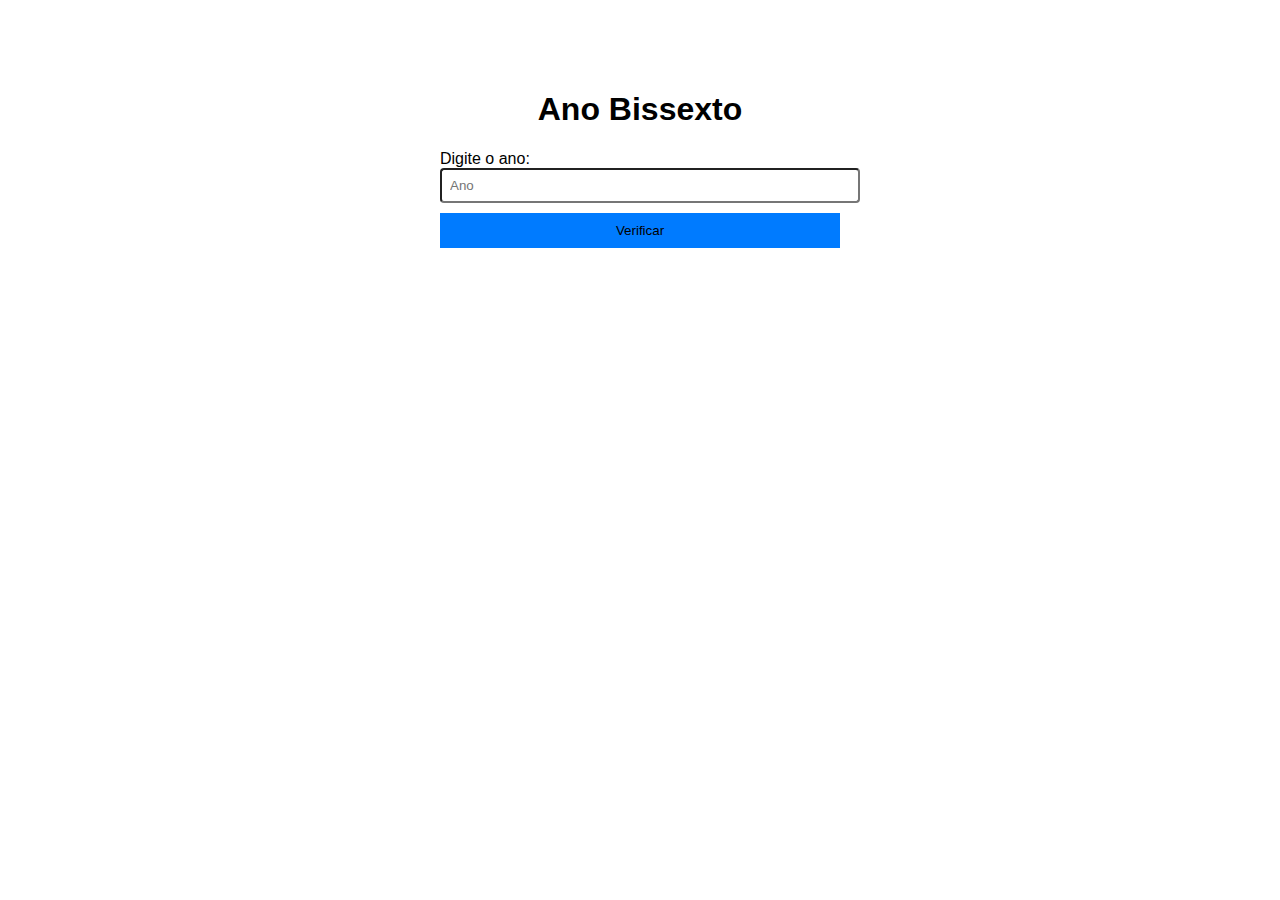
<file: index.html>
<!DOCTYPE html>
<html lang="pt-BR">
<head>
  <meta charset="UTF-8">
  <meta name="viewport" content="width=device-width, initial-scale=1.0">
  <meta name="author" content="Daniel Carpes">
  <title> Ano Bissexto</title>
  <link rel="stylesheet" href="styles.css">
</head>
<body>
  <div class="container">
    <h1>Ano Bissexto</h1>
    <div>
      <label for="anoInput">Digite o ano:</label>
      <input type="number" id="anoInput" placeholder="Ano" required>
    </div>
    <button onclick="verificarAno()">Verificar</button>
    <div id="resultado"></div>
  </div>
  <script src="script.js"></script>
</body>
</html>
</file>
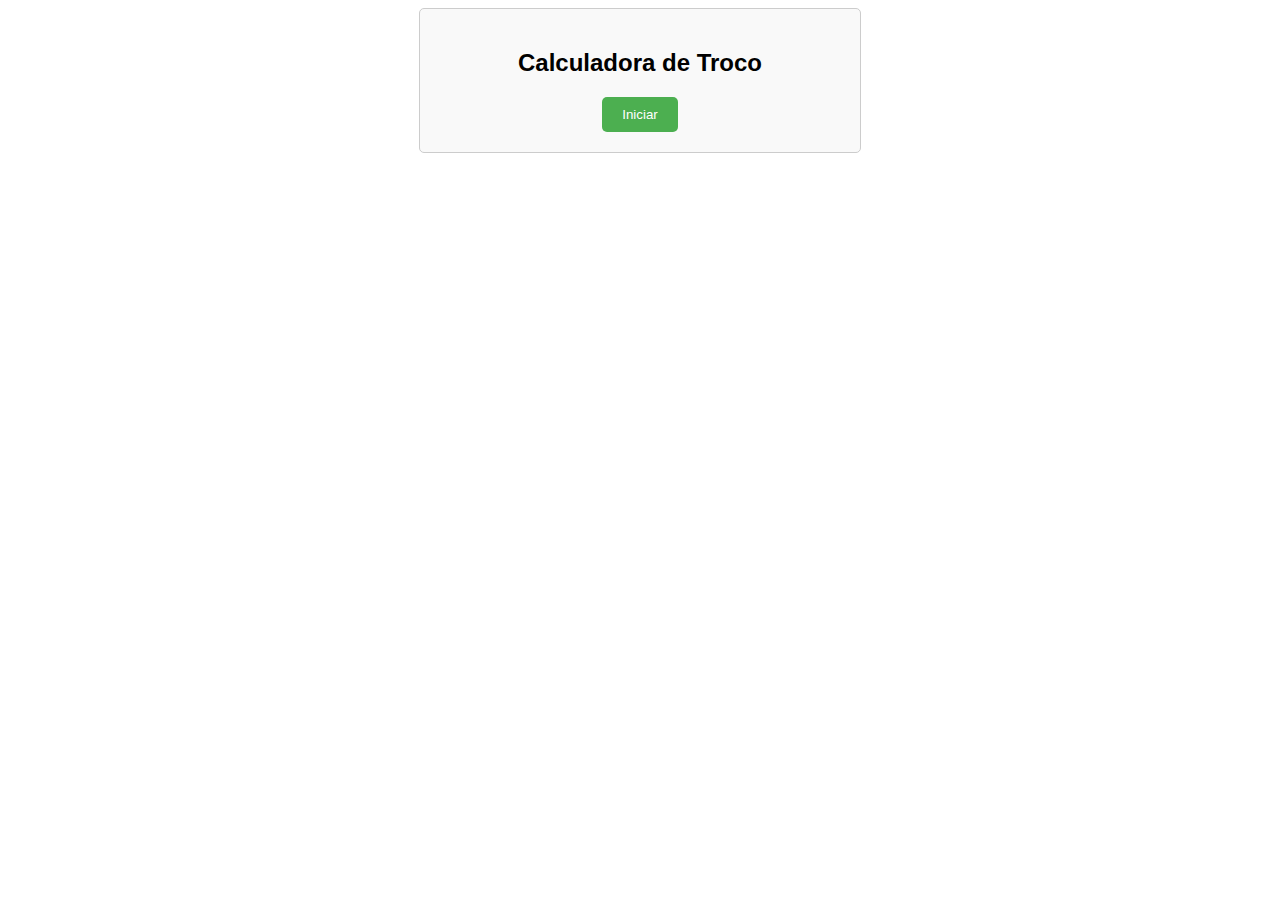
<file: Calculadora de troco/index.html>
<!DOCTYPE html>
<html lang="pt-BR">
<head>
<meta charset="UTF-8">
<meta name="viewport" content="width=device-width, initial-scale=1.0">
<meta name="author" content="Daniel Carpes">
<title>Calculadora de Troco</title>
<link rel="stylesheet" href="styles.css">
</head>
<body>

<div class="container">
    <h2>Calculadora de Troco</h2>
    <button id="startButton">Iniciar</button>
</div>

<script src="script.js"></script>

</body>
</html>
</file>
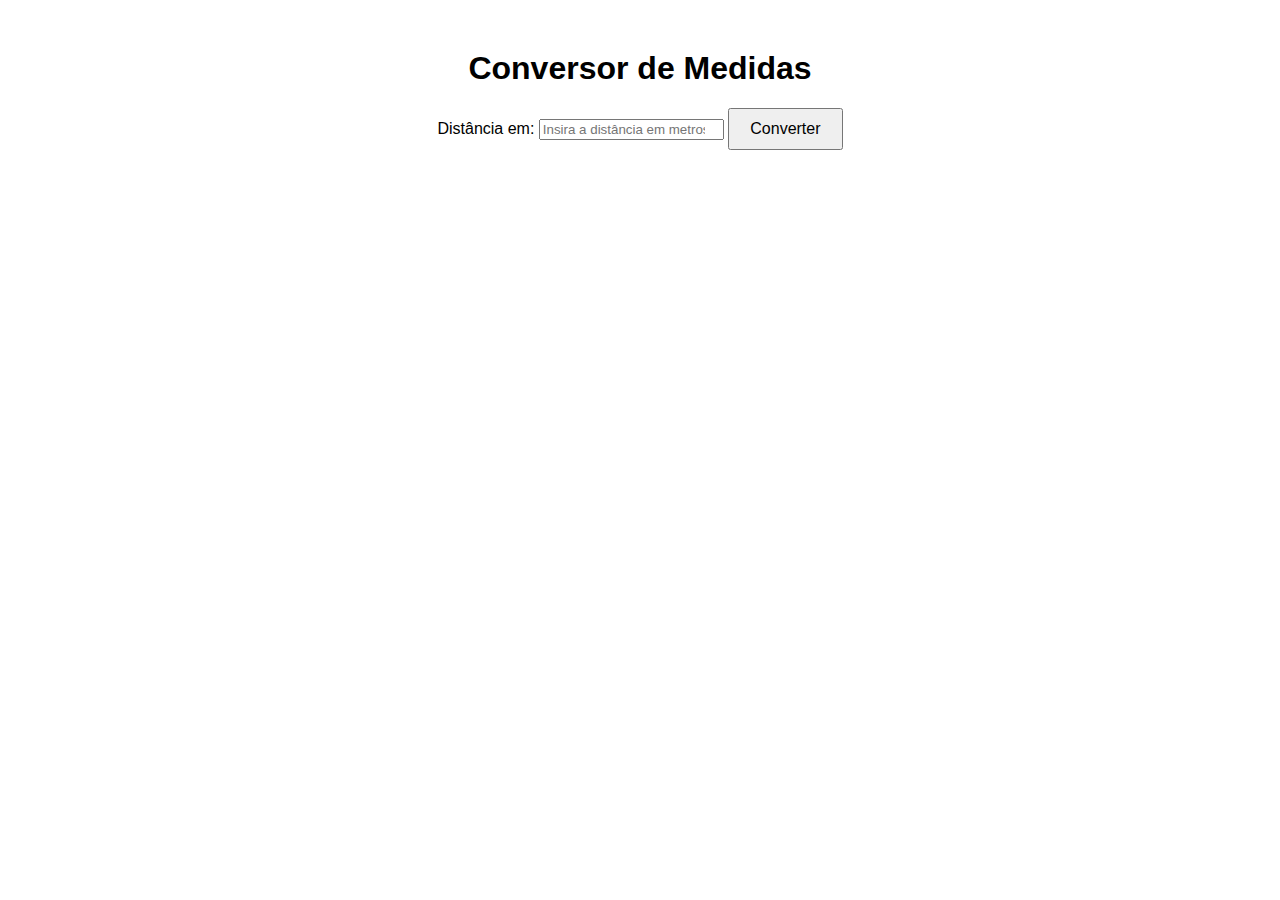
<file: conversor de Medidas/index.html>
<!DOCTYPE html>
<html lang="pt-BR">
<head>
    <meta charset="UTF-8">
    <meta name="viewport" content="width=device-width, initial-scale=1.0">
    <meta name="author" content="Daniel Carpes">
    <title>Conversor de Medidas</title>
    <link rel="stylesheet" href="styles.css">
</head>
<body>
    <div class="container">
        <h1>Conversor de Medidas</h1>
        <label for="distancia">Distância em:</label>
        <input type="number" id="distancia" placeholder="Insira a distância em metros">
        <button onclick="converterDistancia()">Converter</button>
        <div id="output"></div>
    </div>
    <script src="script.js"></script>
</body>
</html>
</file>
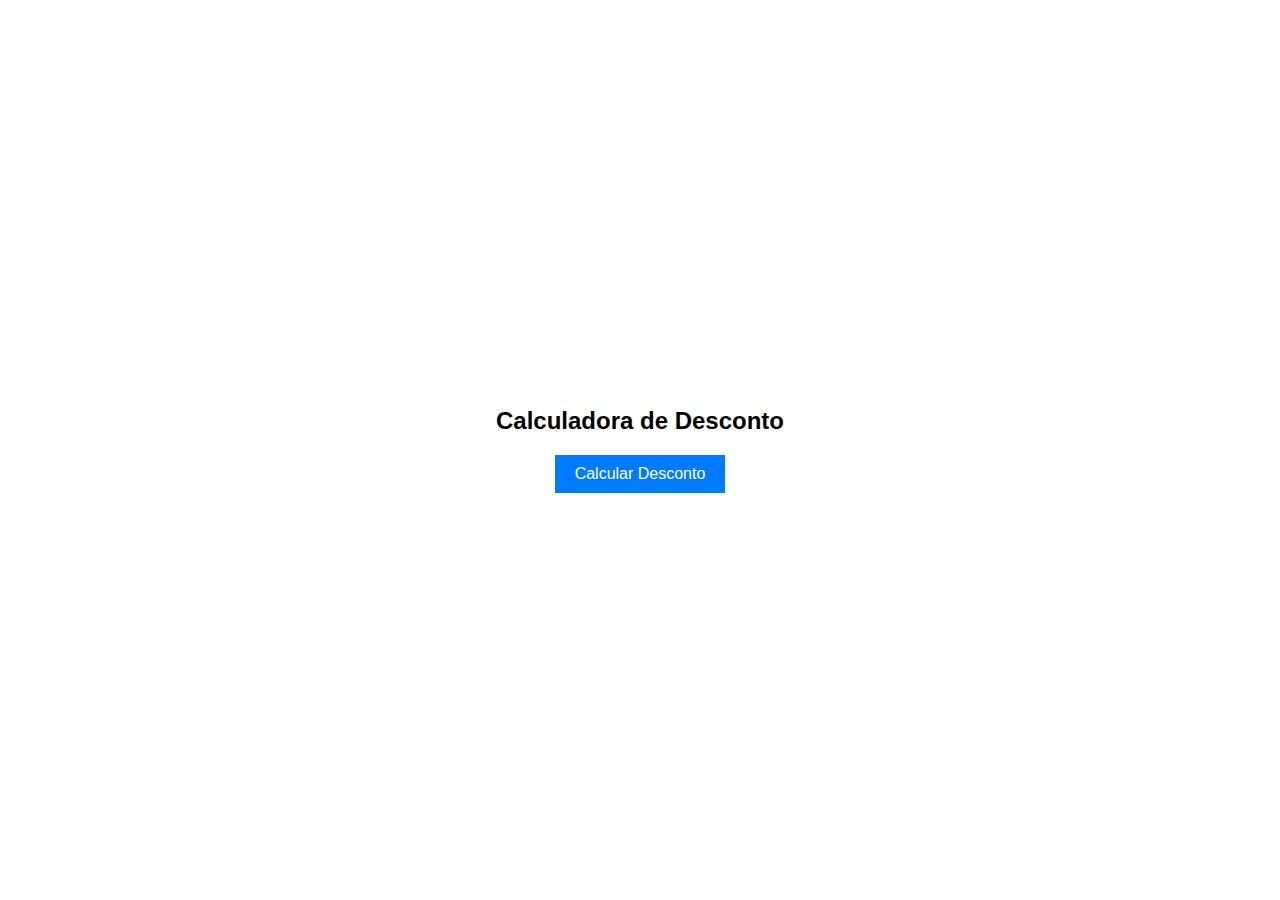
<file: Descontos/index.html>
<!DOCTYPE html>
<html lang="pt-BR">
<head>
  <meta charset="UTF-8">
  <meta name="viewport" content="width=device-width, initial-scale=1.0">
  <meta name="author" content="Daniel Carpes">
  <title>Calculadora de Desconto</title>
  <link rel="stylesheet" href="styles.css">
</head>
<body>
  <div class="container">
    <h2>Calculadora de Desconto</h2>
    <button id="calculateBtn">Calcular Desconto</button>
    <div id="output"></div>
  </div>

  <script src="script.js"></script>
</body>
</html>
</file>
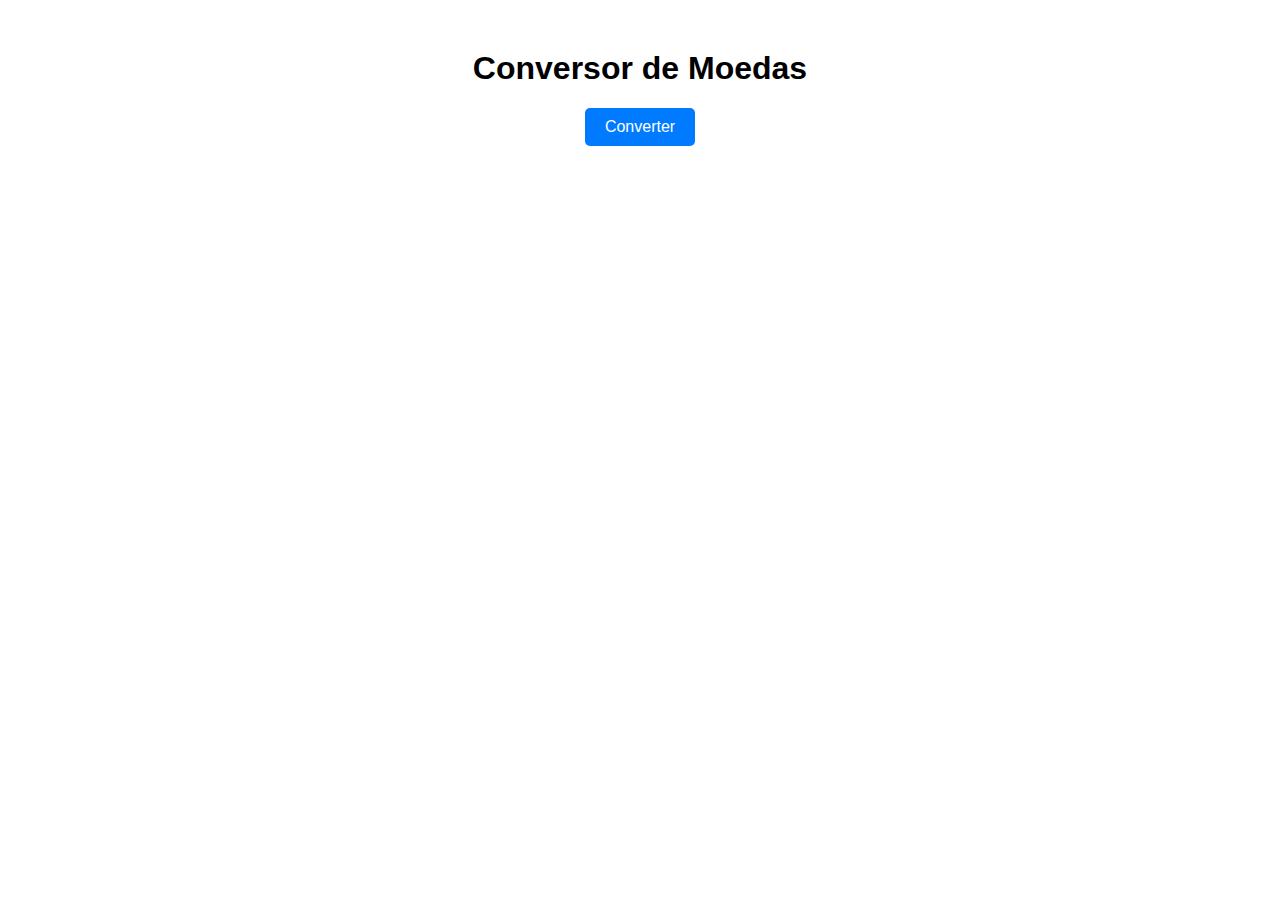
<file: Moedas/index.html>
<!DOCTYPE html>
<html lang="pt-BR">
<head>
    <meta charset="UTF-8">
    <meta name="viewport" content="width=device-width, initial-scale=1.0">
    <meta name="author" content="Daniel Carpes">
    <title>Conversor de Moedas</title>
    <link rel="stylesheet" href="styles.css">
</head>
<body>
    <div class="container">
        <h1>Conversor de Moedas</h1>
        <button onclick="solicitarQuantidade()">Converter</button>
        <div id="output"></div>
    </div>
    <script src="script.js"></script>
</body>
</html>
</file>
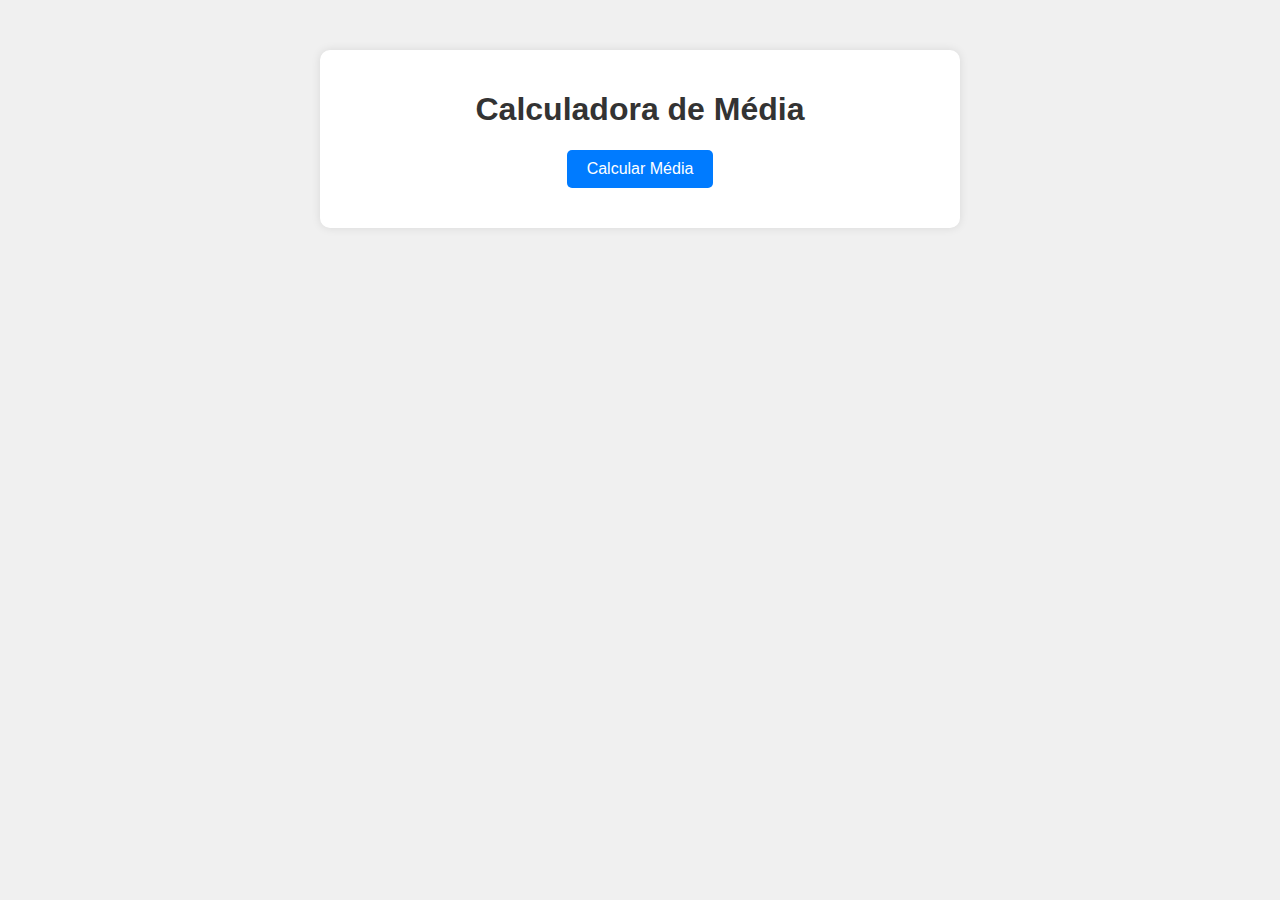
<file: Notas de alunos/index.html>
<!DOCTYPE html>
<html lang="pt-Br">
<head>
    <meta charset="UTF-8">
    <meta name="viewport" content="width=device-width, initial-scale=1.0">
    <meta name="author" content="Daniel Carpes">
    <title>Calculadora de Média</title>
    <link rel="stylesheet" href="styles.css">
</head>
<body>
    <div class="container">
        <h1>Calculadora de Média</h1>
        <button id="calcularBtn">Calcular Média</button>
        <div id="output"></div>
    </div>

    <script src="script.js"></script>
</body>
</html>
</file>
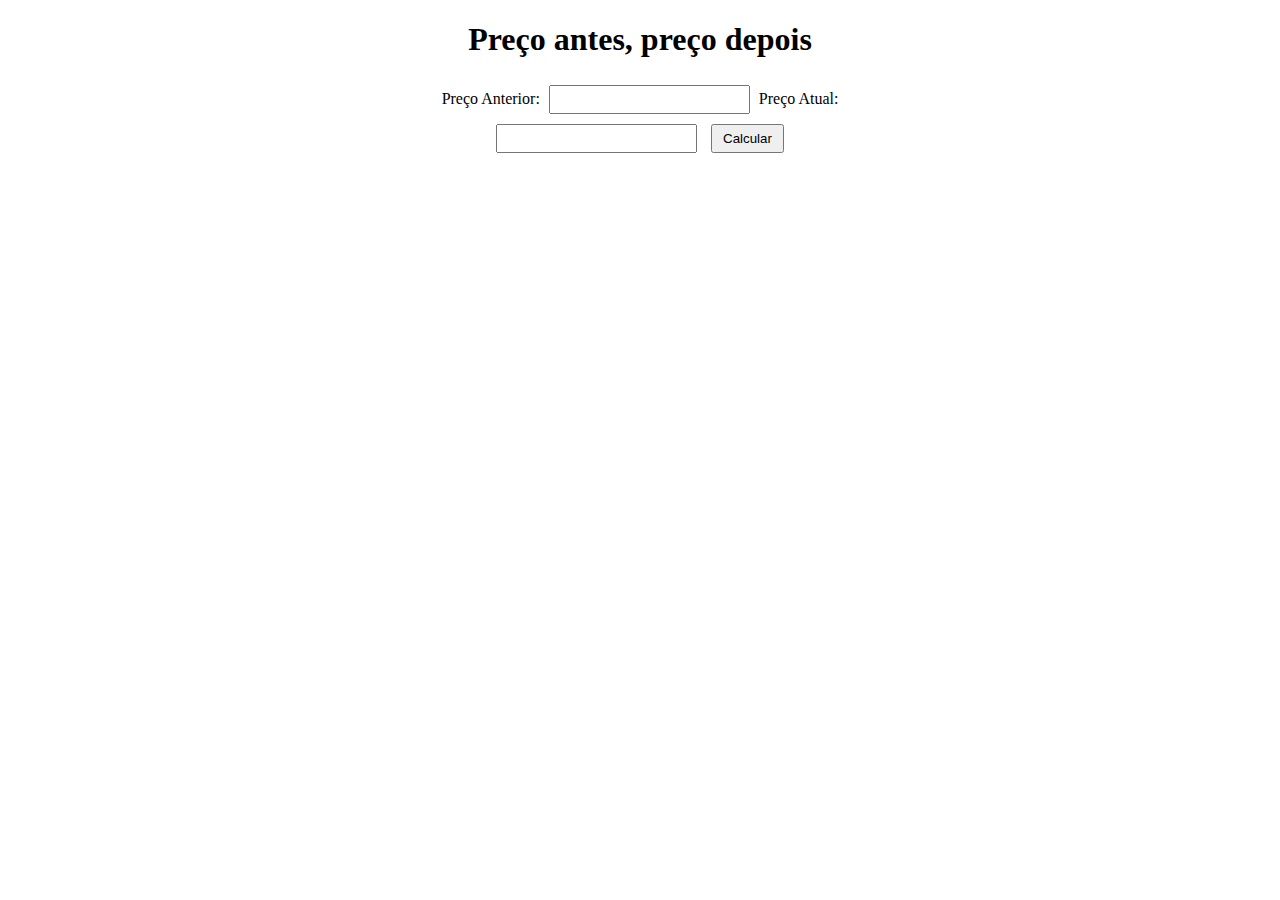
<file: Preços antes Preços depois/index.html>
<!DOCTYPE html>
<html lang="pt-BR">
<head>
  <meta charset="UTF-8">
  <meta name="viewport" content="width=device-width, initial-scale=1.0">
  <meta name="author" content="Daniel Carpes">
  <title>Preço antes, preço depois</title>
  <link rel="stylesheet" href="styles.css">
</head>
<body>
  <div class="container">
    <h1>Preço antes, preço depois</h1>
    <div class="input-section">
      <label for="priceBefore">Preço Anterior:</label>
      <input type="number" id="priceBefore">
      <label for="priceAfter">Preço Atual:</label>
      <input type="number" id="priceAfter">
      <button onclick="calculate()">Calcular</button>
    </div>
    <div class="output-section" id="output"></div>
  </div>
  <script src="script.js"></script>
</body>
</html>
</file>
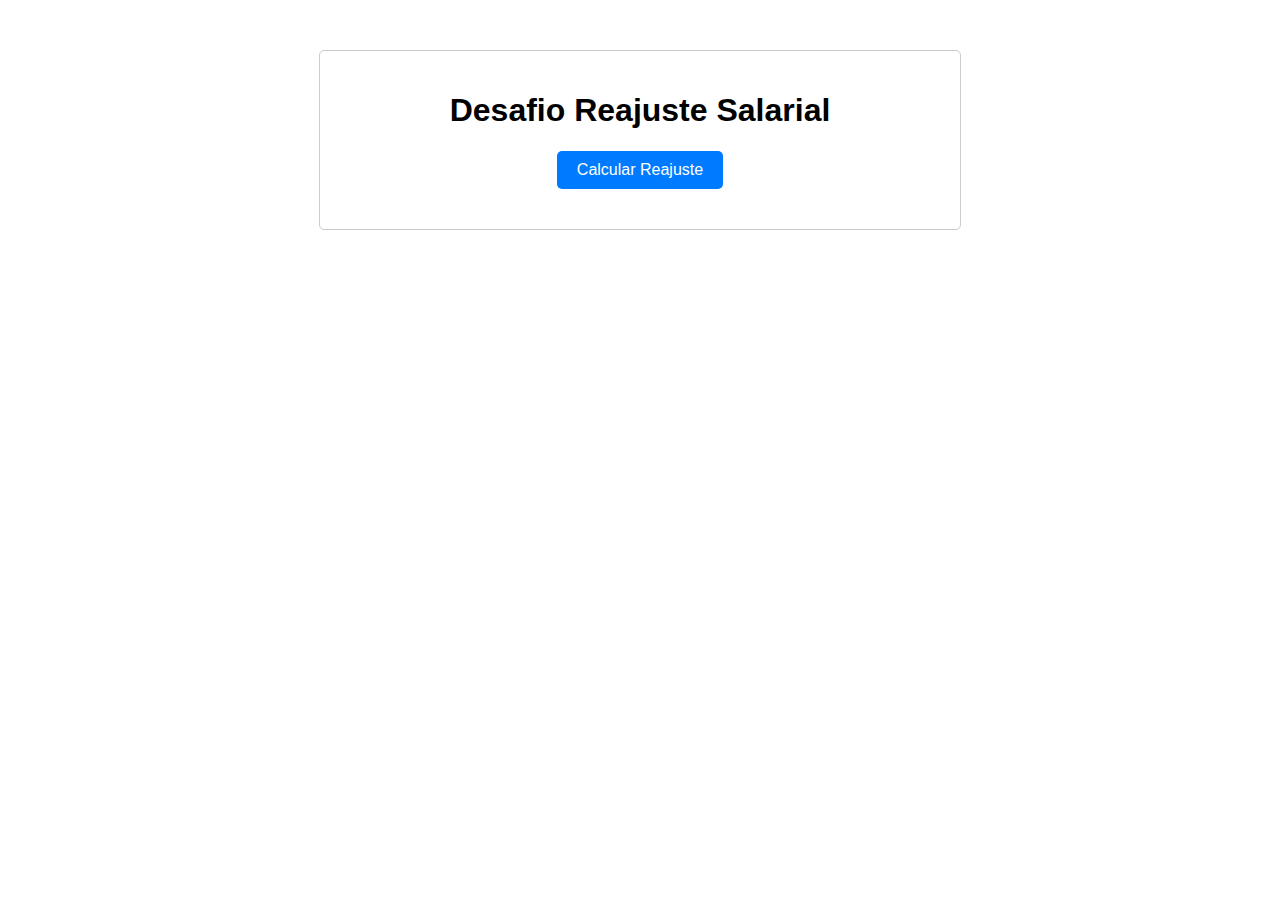
<file: Reajuste salarial/index.html>
<!DOCTYPE html>
<html lang="pt-BR">
<head>
  <meta charset="UTF-8">
  <meta name="viewport" content="width=device-width, initial-scale=1.0">
  <meta name="author" content="Daniel Carpes">
  <title>Desafio Reajuste Salarial</title>
  <link rel="stylesheet" href="styles.css">
</head>
<body>
  <div class="container">
    <h1>Desafio Reajuste Salarial</h1>
    <button onclick="calcularReajuste()">Calcular Reajuste</button>
    <div id="output"></div>
  </div>

  <script src="script.js"></script>
</body>
</html>
</file>
<file: styles.css>
body {
    font-family: Arial, sans-serif;
    
  }
  
  .container {
    max-width: 400px;
    margin: 50px auto;
    padding: 20px;
    border-radius: 8px;
    
  }
  
  h1 {
    color:black;
    text-align: center;
  }
  
  div {
    margin-bottom: 10px;
  }
  
  
  input {
    width: 100%;
    padding: 8px;
    border-radius: 4px;

  }
  
  button {
    width: 100%;
    padding: 10px;
    background-color: #007bff;
    border: none;
    cursor: pointer;

  }
  
  button:hover {
    background-color: #0056b3;
  }
</file>
<file: Calculadora de troco/styles.css>
body {
    font-family: Arial, sans-serif;
}
.container {
    max-width: 400px;
    margin: 0 auto;
    text-align: center;
    padding: 20px;
    border: 1px solid #ccc;
    border-radius: 5px;
    background-color: #f9f9f9;
}
button {
    padding: 10px 20px;
    background-color: #4CAF50;
    color: white;
    border: none;
    border-radius: 5px;
    cursor: pointer;
}
button:hover {
    background-color: #45a049;
}
</file>
<file: conversor de Medidas/styles.css>
body {
  font-family: Arial, sans-serif;
  margin: 0;
  padding: 0;
}

.container {
  text-align: center;
  margin-top: 50px;
}

button {
  padding: 10px 20px;
  font-size: 16px;
  cursor: pointer;
}

#output {
  margin-top: 20px;
  font-size: 18px;
}
</file>
<file: Descontos/styles.css>
body {
    font-family: Arial, sans-serif;
    display: flex;
    justify-content: center;
    align-items: center;
    height: 100vh;
    margin: 0;
  }
  
  .container {
    text-align: center;
  }
  
  h2 {
    margin-bottom: 20px;
  }
  
  button {
    padding: 10px 20px;
    font-size: 16px;
    background-color: #007bff;
    color: #fff;
    border: none;
    cursor: pointer;
    transition: background-color 0.3s ease;
  }
  
  button:hover {
    background-color: #0056b3;
  }
  
  #output {
    margin-top: 20px;
    font-size: 18px;
  }
</file>
<file: Moedas/styles.css>
body {
    font-family: Arial, sans-serif;
    margin: 0;
    padding: 0;
}

.container {
    max-width: 400px;
    margin: 50px auto;
    text-align: center;
}

button {
    padding: 10px 20px;
    background-color: #007bff;
    color: #fff;
    border: none;
    cursor: pointer;
    border-radius: 5px;
    font-size: 16px;
}

button:hover {
    background-color: #0056b3;
}

#output {
    margin-top: 20px;
    font-size: 18px;
}
</file>
<file: Notas de alunos/styles.css>
body {
    font-family: Arial, sans-serif;
    background-color: #f0f0f0;
}

.container {
    max-width: 600px;
    margin: 50px auto;
    padding: 20px;
    background-color: #fff;
    border-radius: 10px;
    box-shadow: 0 0 10px rgba(0, 0, 0, 0.1);
    text-align: center;
}

h1 {
    color: #333;
}

button {
    padding: 10px 20px;
    font-size: 16px;
    background-color: #007bff;
    color: #fff;
    border: none;
    border-radius: 5px;
    cursor: pointer;
    transition: background-color 0.3s;
}

button:hover {
    background-color: #0056b3;
}

#output {
    margin-top: 20px;
    font-size: 18px;
}
</file>
<file: Preços antes Preços depois/styles.css>
.container {
    max-width: 600px;
    margin: 0 auto;
    text-align: center;
  }
  
  .input-section {
    margin-bottom: 20px;
  }
  
  input[type="number"], button {
    margin: 5px;
    padding: 5px 10px;
  }
  
  button {
    cursor: pointer;
  }
  
  .output-section {
    font-size: 18px;
  }
</file>
<file: Reajuste salarial/styles.css>
body {
    font-family: Arial, sans-serif;
    margin: 0;
    padding: 0;
  }
  
  .container {
    max-width: 600px;
    margin: 50px auto;
    padding: 20px;
    text-align: center;
    border: 1px solid #ccc;
    border-radius: 5px;
  }
  
  button {
    padding: 10px 20px;
    font-size: 16px;
    cursor: pointer;
    background-color: #007bff;
    color: #fff;
    border: none;
    border-radius: 5px;
  }
  
  button:hover {
    background-color: #0056b3;
  }
  
  #output {
    margin-top: 20px;
  }
</file>
